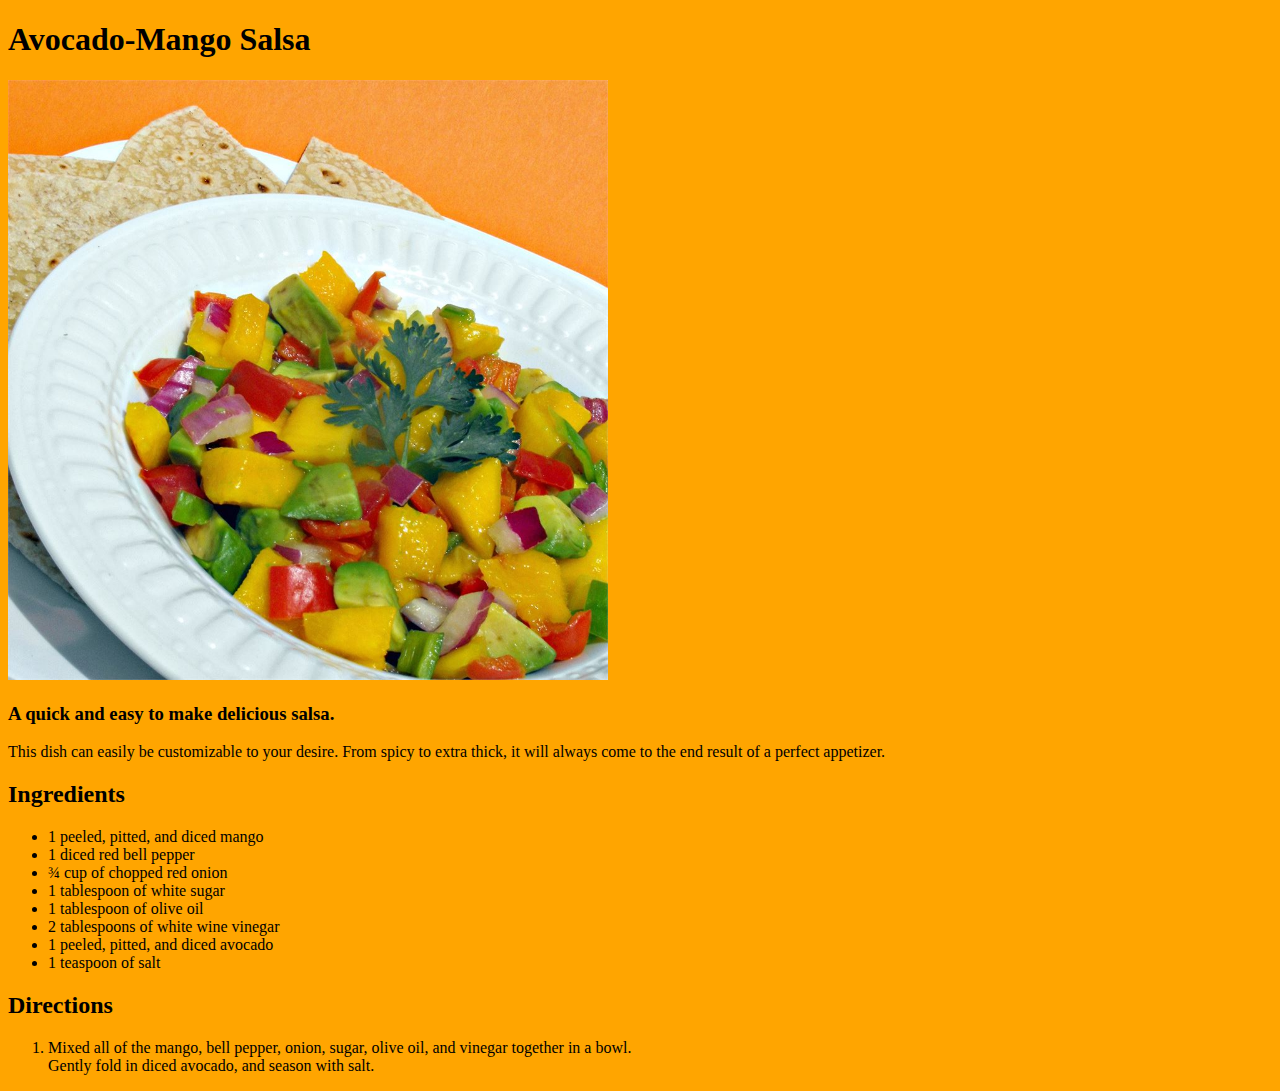
<file: recipes/avocado.html>
<!DOCTYPE html>
<html lang="en">
    <head>
        <meta charset="UTF-8">
        <title>Avocado-Mango Salsa</title>
    </head>

    <body bgcolor="Orange">
        <h1>Avocado-Mango Salsa</h1>
        <img alt="A picture of an avocado with mango salsa" src="../imgs/Avocado-Mango Salsa.png" width="600" height="600" />
        <h3>A quick and easy to make delicious salsa.</h3>
        <p>This dish can easily be customizable to your desire. From spicy to extra thick, it will always come to the end result of a perfect appetizer.</p>
        <h2>Ingredients</h2>
        <ul>
            <li>1 peeled, pitted, and diced mango</li>
            <li>1 diced red bell pepper</li>
            <li>&frac34 cup of chopped red onion</li>
            <li>1 tablespoon of white sugar</li>
            <li>1 tablespoon of olive oil</li>
            <li>2 tablespoons of white wine vinegar</li>
            <li>1 peeled, pitted, and diced avocado</li>
            <li>1 teaspoon of salt</li>
        </ul>
        <h2>Directions</h2>
        <ol>
            <li>Mixed all of the mango, bell pepper, onion, sugar, olive oil, and vinegar together in a bowl.
                <br>Gently fold in diced avocado, and season with salt.
            </li>
        </ol>
    </body>

</html>
</file>
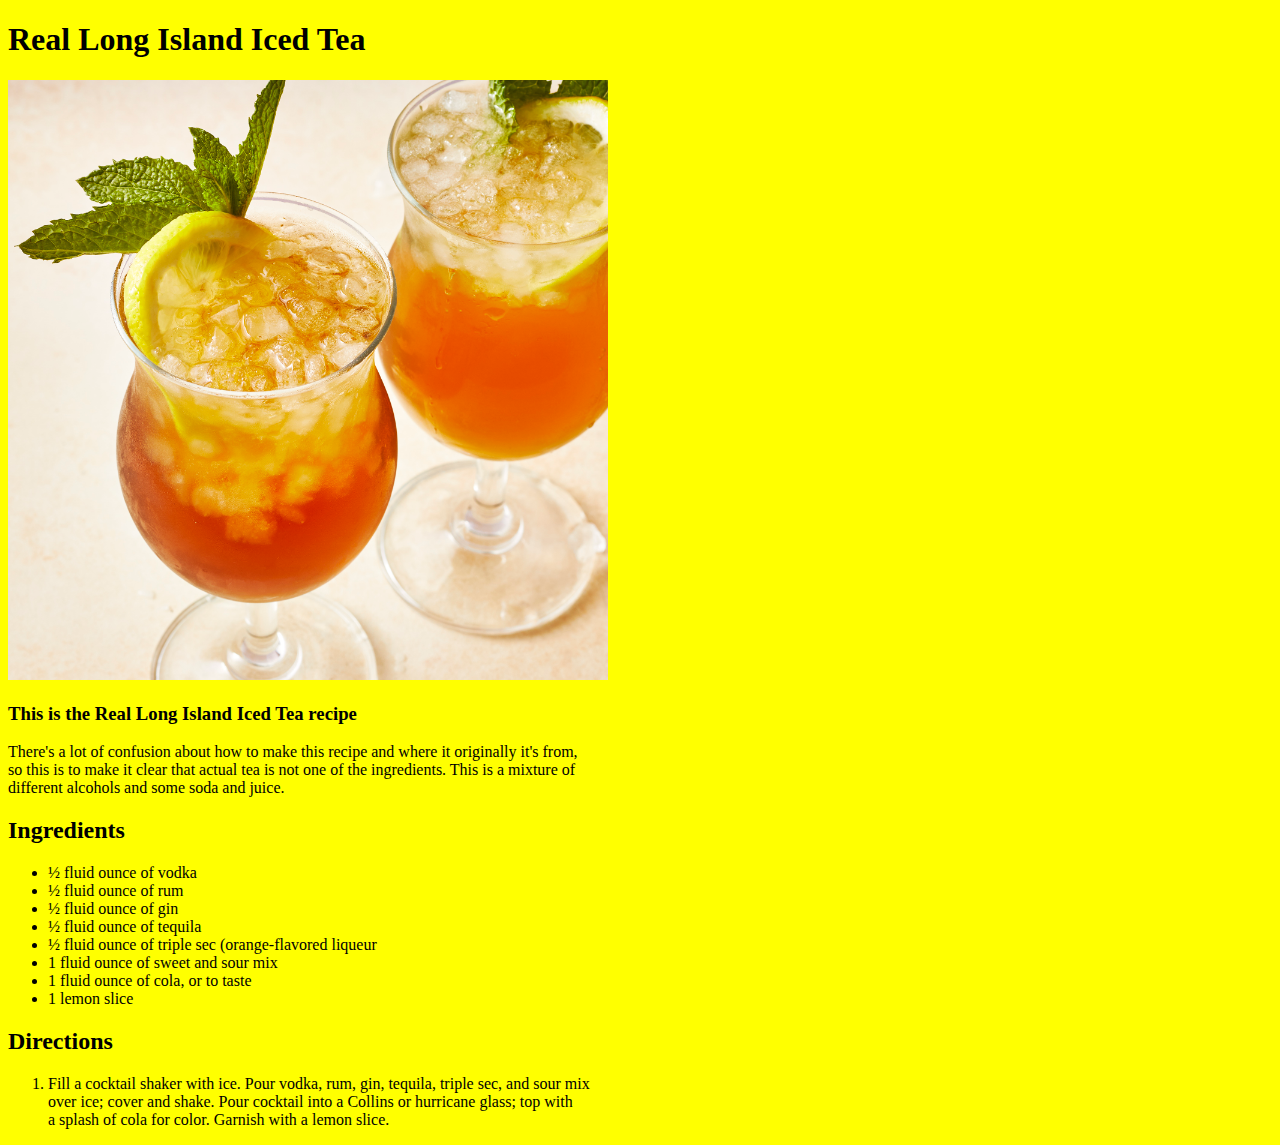
<file: recipes/icedtea.html>
<!DOCTYPE html>
<html lang="en">
    <head>
        <meta charset="UTF-8">
        <title>Long Island Iced Tea</title>
    </head>

    <body bgcolor="Yellow">
        <h1>Real Long Island Iced Tea</h1>
        <img alt="A picture of a tall glass of Long Island Iced Tea" src="../imgs/Long-Island-Iced-Tea.png" width="600" height="600" />
        <h3>This is the Real Long Island Iced Tea recipe</h3>
        <p>There's a lot of confusion about how to make this recipe and where it originally it's from,
            <br>so this is to make it clear that actual tea is not one of the ingredients. This is a mixture of
            <br>different alcohols and some soda and juice.
        </p>
        <h2>Ingredients</h2>
        <ul>
            <li>&frac12; fluid ounce of vodka</li>
            <li>&frac12; fluid ounce of rum</li>
            <li>&frac12; fluid ounce of gin</li>
            <li>&frac12; fluid ounce of tequila</li>
            <li>&frac12; fluid ounce of triple sec (orange-flavored liqueur</li>
            <li>1 fluid ounce of sweet and sour mix</li>
            <li>1 fluid ounce of cola, or to taste</li>
            <li>1 lemon slice</li>
        </ul>
        <h2>Directions</h2>
        <ol>
            <li>Fill a cocktail shaker with ice. Pour vodka, rum, gin, tequila, triple sec, and sour mix
                <br>over ice; cover and shake. Pour cocktail into a Collins or hurricane glass; top with
                <br>a splash of cola for color. Garnish with a lemon slice.
            </li>
        </ol>
    </body>
</html>
</file>
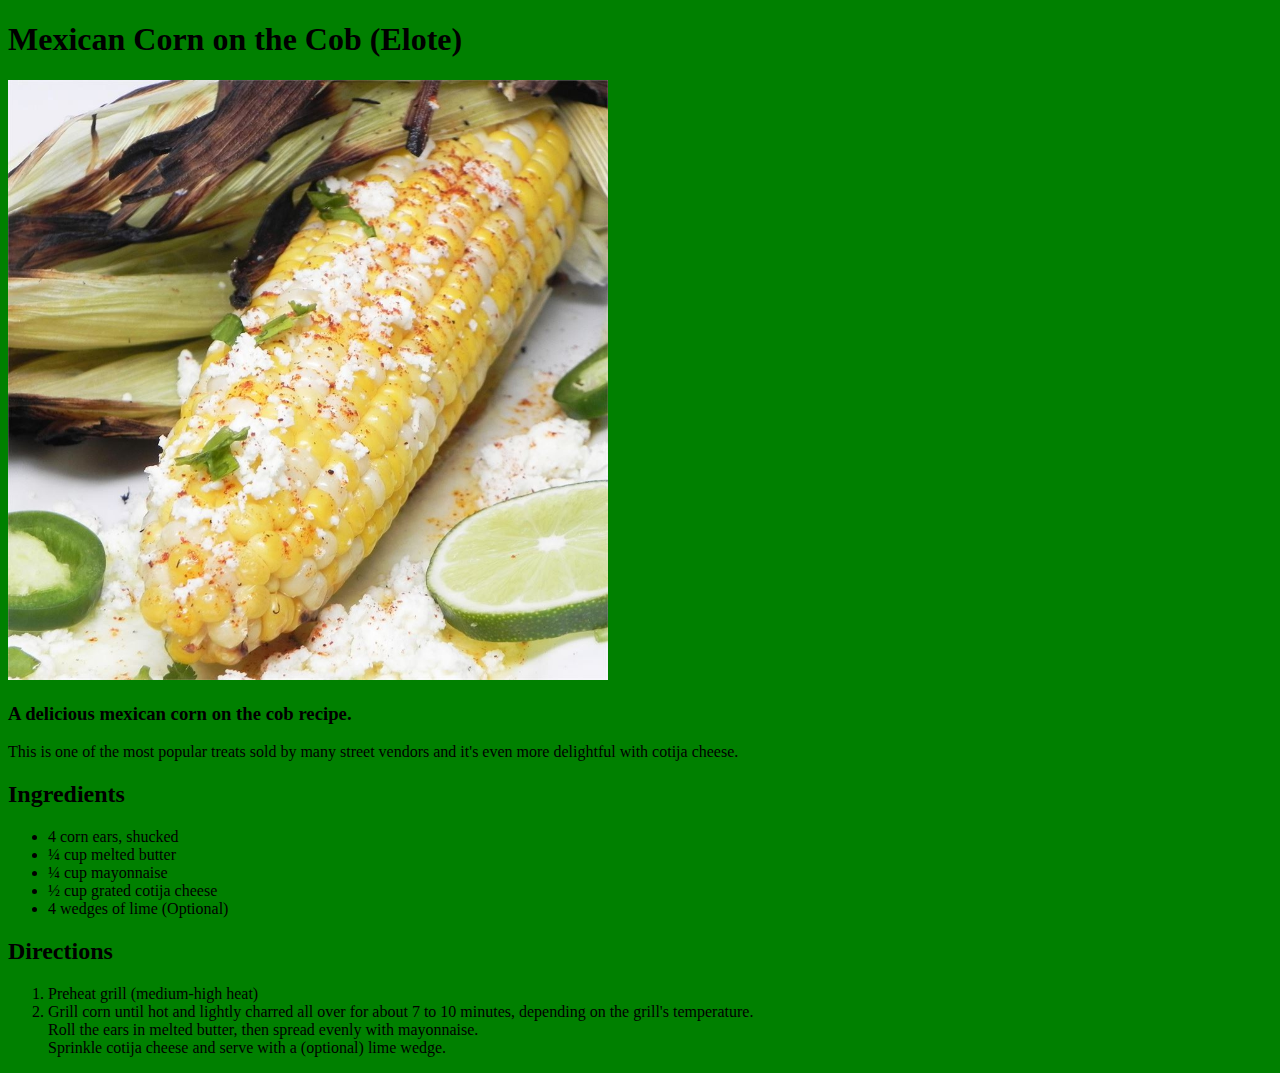
<file: recipes/mexicancorn.html>
<!DOCTYPE html>
<html lang="en">
    <head>
        <meta charset="UTF-8">
        <title>Mexican Corn on Cob</title>
    </head>

    <body bgcolor="Green">
        <h1>Mexican Corn on the Cob (Elote)</h1>
        <img alt="A picture of cooked corn-on-the-cob" src="../imgs/Mexican-Corn-Cob.png" width="600" height="600" />
        <h3>A delicious mexican corn on the cob recipe.</h3>
        <p>This is one of the most popular treats sold by many street vendors and it's even more delightful with cotija cheese.</p>
        <h2>Ingredients</h2>
        <ul>
            <li>4 corn ears, shucked</li>
            <li>&frac14; cup melted butter</li>
            <li>&frac14; cup mayonnaise</li>
            <li>&frac12; cup grated cotija cheese</li>
            <li>4 wedges of lime (Optional)</li>
        </ul>
        <h2>Directions</h2>
        <ol>
            <li>Preheat grill (medium-high heat)</li>
            <li>Grill corn until hot and lightly charred all over for about 7 to 10 minutes, depending on the grill's temperature.
                <br>Roll the ears in melted butter, then spread evenly with mayonnaise.
                <br>Sprinkle cotija cheese and serve with a (optional) lime wedge.
            </li>
        </ol>
    </body>
</html>
</file>
